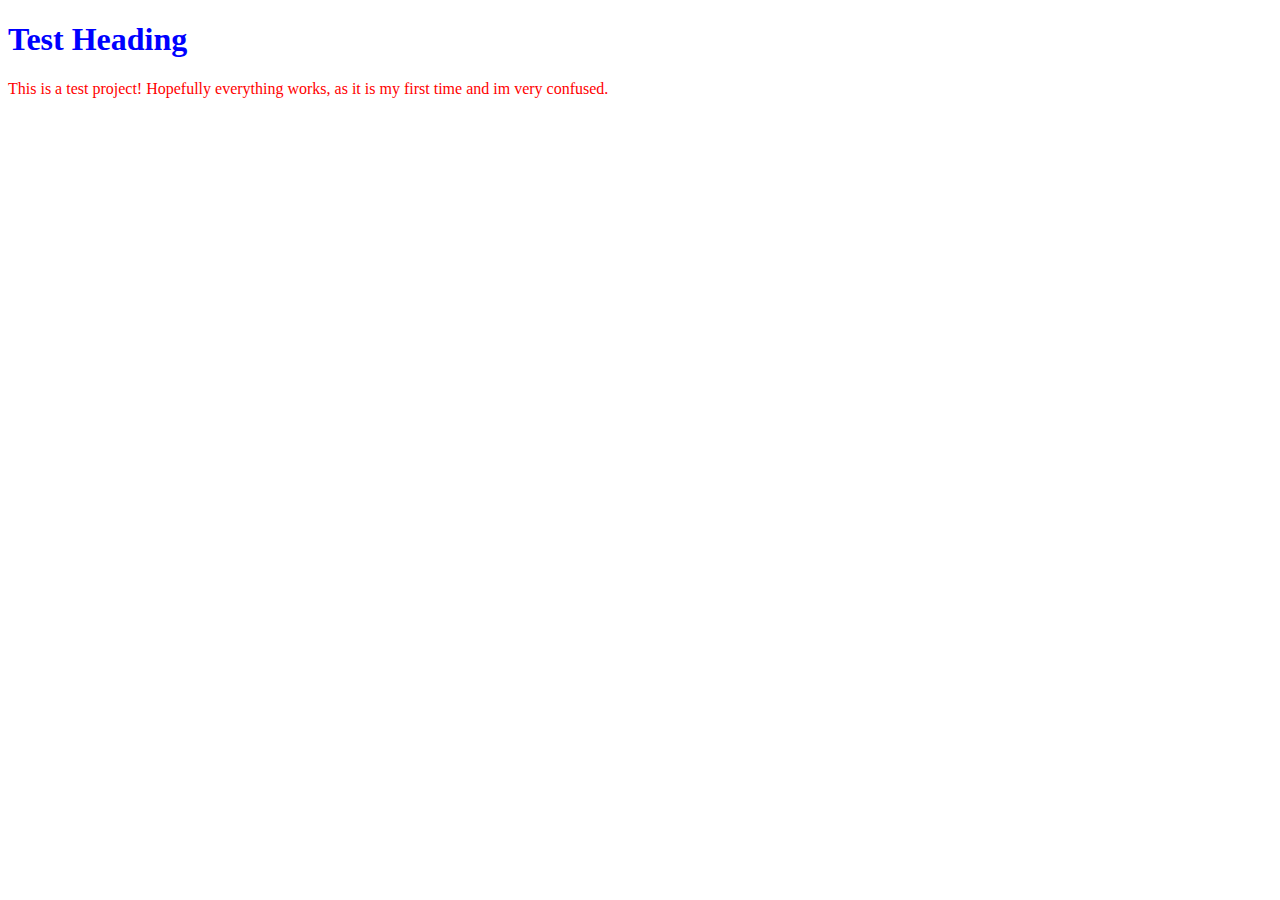
<file: index.html>
<!DOCTYPE html>
<html lang="en">
<head> <h1 style="color:blue;">Test Heading</h1> <link rel="stylesheet" href="csstest.css">
  <meta charset="UTF-8">
  <meta name="viewport" content="width=device-width, initial-scale=1.0">
  <title>Page Title Here!</title>
</head>
<body>
<p>This is a test project! Hopefully everything works, as it is my first time and im very confused.</p>
</body>
</html>
</file>
<file: csstest.css>
p{
  color: red;
}
</file>
